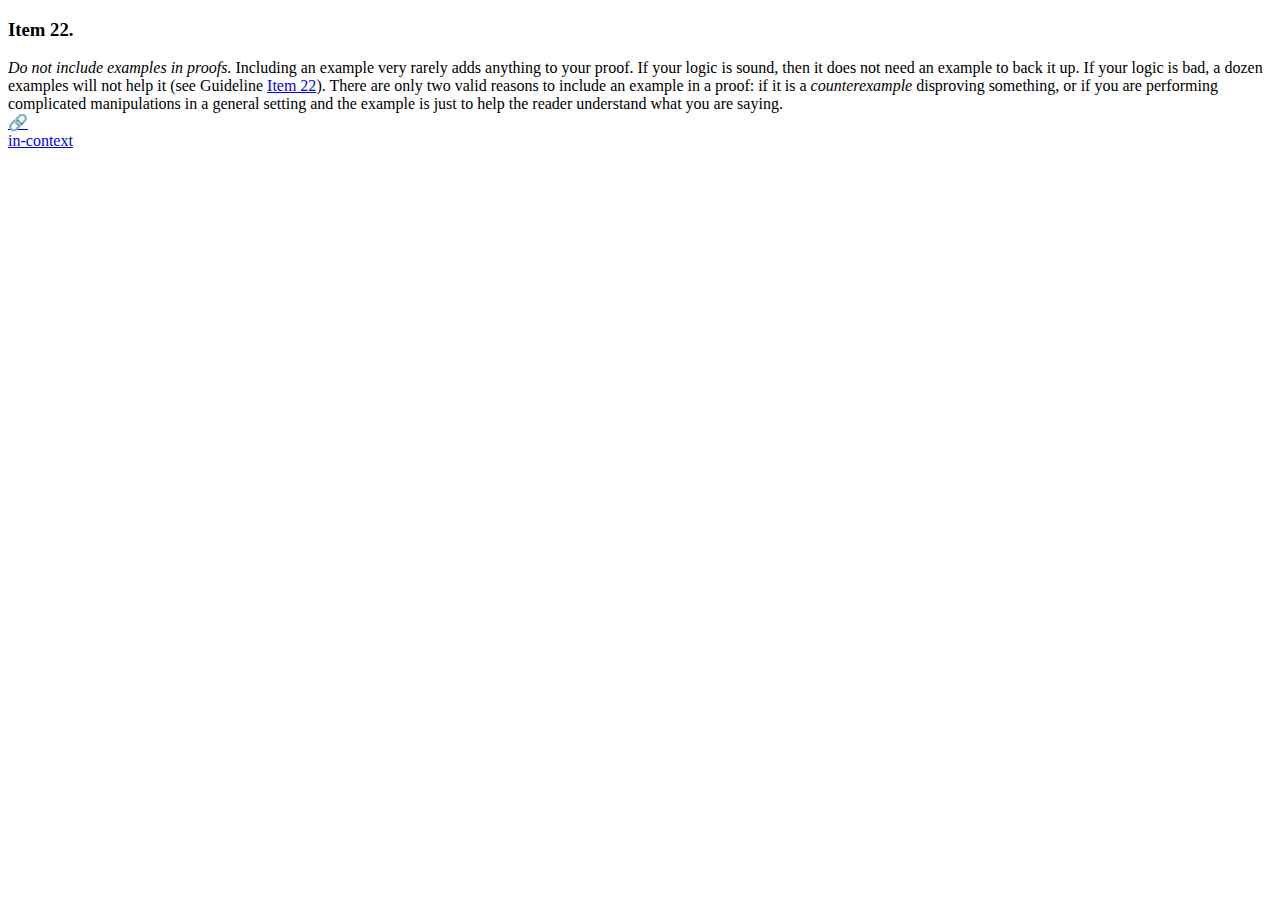
<file: ElementsOfStyle/pretext/output/web/knowl/xref/pfbyexample.html>
<!DOCTYPE html>
<html lang="en-US" dir="ltr">
<!--******************************************-->
<!--*  Authored with PreTeXt                 *-->
<!--*  pretextbook.org                       *-->
<!--*  Theme: default-modern                 *-->
<!--*  Palette:                              *-->
<!--******************************************-->

<!--********************************************-->
<!--*       Generated from PreTeXt source      *-->
<!--*                                          *-->
<!--*         https://pretextbook.org          *-->
<!--*                                          *-->
<!--********************************************-->
<head>
<meta http-equiv="Content-Type" content="text/html; charset=UTF-8">
<meta name="robots" content="noindex, nofollow">
</head>
<body class="ignore-math">
<article class="li"><h3 class="heading">
<span class="type">Item</span><span class="space heading-divison-mark heading-divison-mark__space"> </span><span class="codenumber">22</span><span class="period heading-divison-mark heading-divison-mark__period">.</span>
</h3>
<div class="para">
<dfn class="terminology">Do not include examples in proofs.</dfn> Including an example very rarely adds anything to your proof. If your logic is sound, then it does not need an example to back it up. If your logic is bad, a dozen examples will not help it (see Guideline <a href="elements-of-style-for-proofs.html#pfbyexample" class="xref" data-knowl="./knowl/xref/pfbyexample.html" data-reveal-label="Reveal" data-close-label="Close" title="Item 22">Item 22</a>). There are only two valid reasons to include an example in a proof: if it is a <em class="emphasis">counterexample</em> disproving something, or if you are performing complicated manipulations in a general setting and the example is just to help the reader understand what you are saying.<div class="autopermalink" data-description="Paragraph"><a href="#pfbyexample-1" title="Copy heading and permalink for Paragraph" aria-label="Copy heading and permalink for Paragraph">🔗</a></div>
</div></article><span class="incontext"><a class="internal" href="elements-of-style-for-proofs.html#pfbyexample">in-context</a></span>
</body>
</html>
</file>
